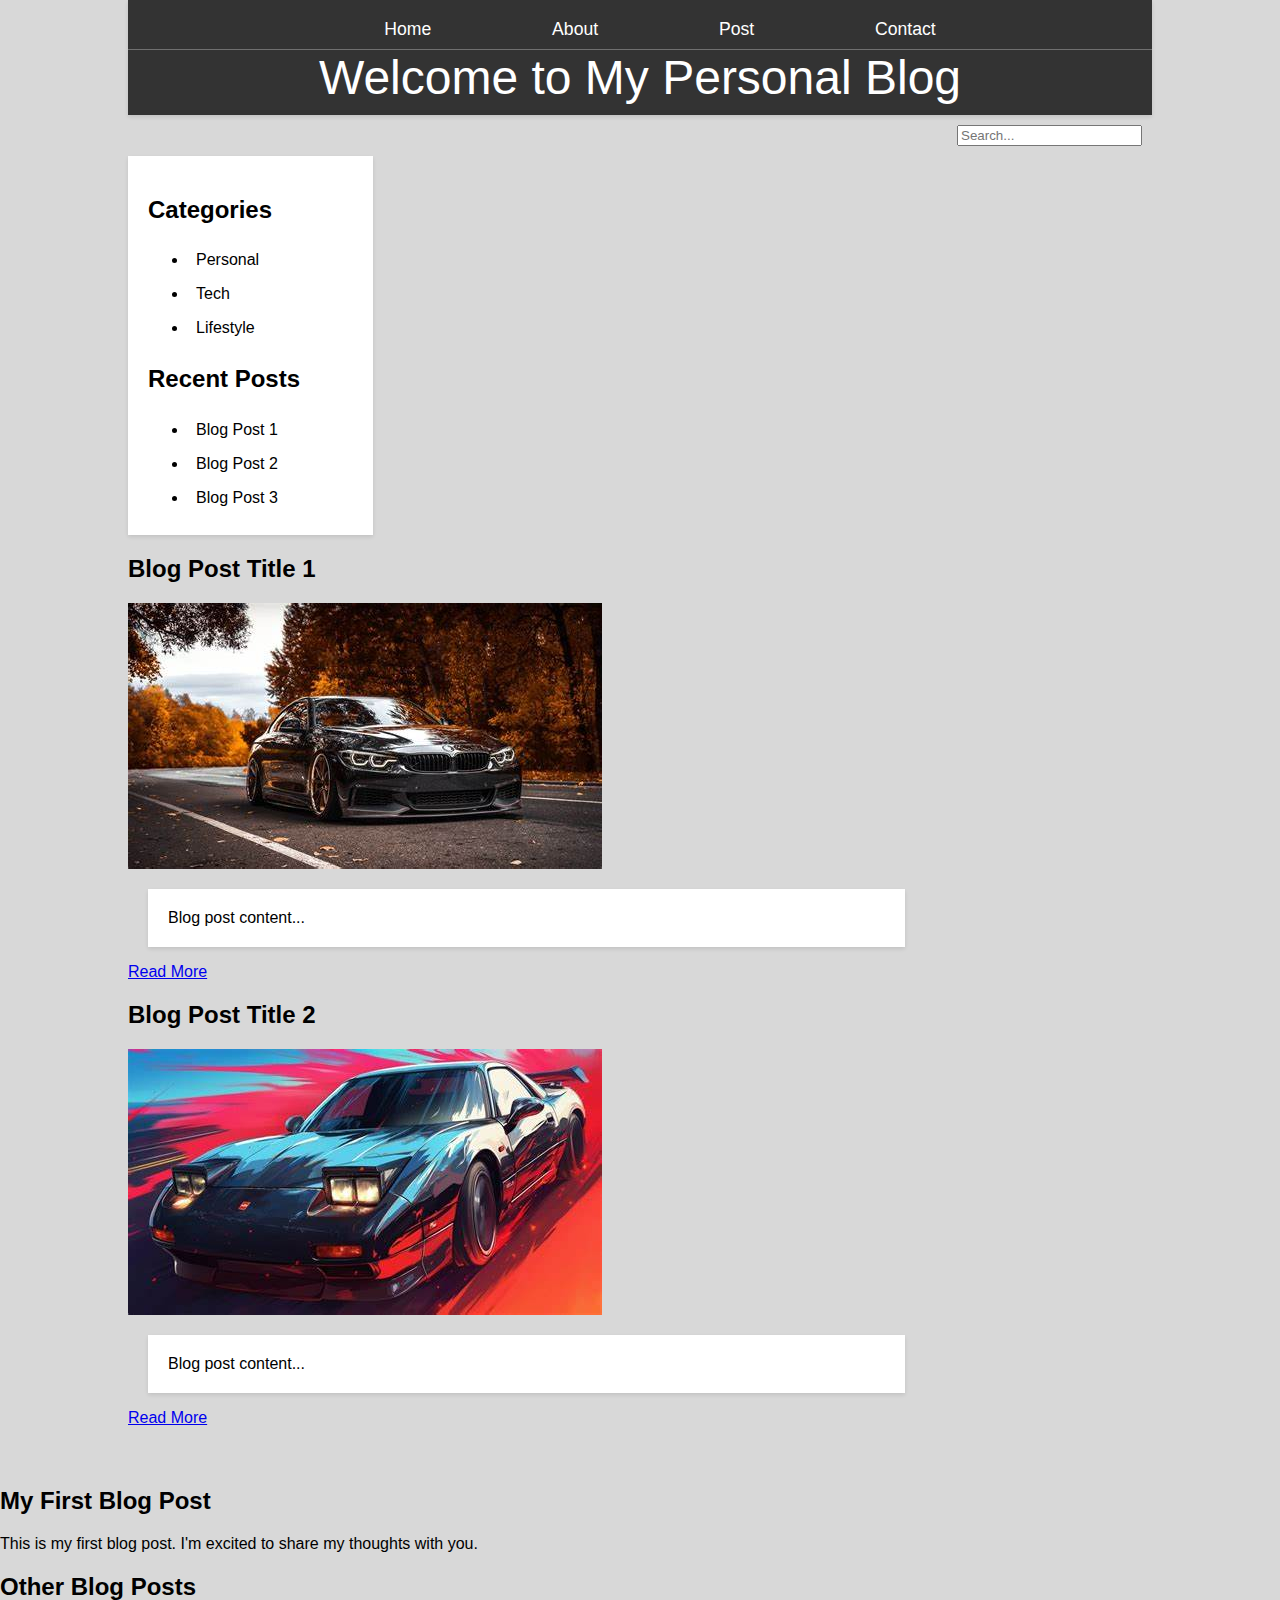
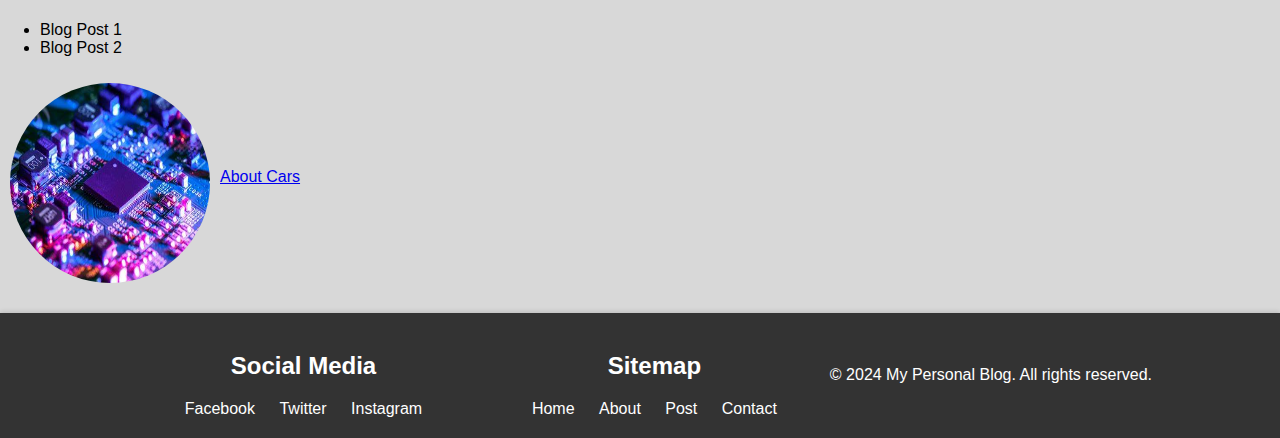
<file: my personal blog/index.html>
<!DOCTYPE html>
<html>
<head>
    <title>My Personal Blog</title>

    <link rel="stylesheet" href="styles/style.css">
</head>



<body>
    <header class="header-content">
        <nav class="nav main-nav" >
            <ul>
    
            <li><a href="index.html">Home</a></li>
            <li><a href="abt.html">About</a></li>
            <li><a href="posts.html">Post</a></li>
            <li><a href="contact.html">Contact</a></li>
    
            </ul>
        </nav>
        
            <h1 class="webname webname-large">Welcome to My Personal Blog</h1>

    </header>

<main class="main-content">
<div class="searchbar">
        <input type="text" placeholder="Search..." >
</div>
    
<aside class="sidebar">
        
<div class="categ">
    <h2>Categories</h2>
    
    <ul>
        <li><a href="#">Personal</a></li>
        <li><a href="#">Tech</a></li>
        <li><a href="#">Lifestyle</a></li>
    </ul>
</div>

<div class="recent">
    <h2>Recent Posts</h2>
    <ul>
        <li><a href="#">Blog Post 1</a></li>
        <li><a href="#">Blog Post 2</a></li>
        <li><a href="#">Blog Post 3</a></li>
    </ul>
</div>

</aside>


    <section class="content-section">
    <article class="blog-post1">
        <h2>Blog Post Title 1</h2>
        <img class="image" src="image/OIF.jpg" alt="Description of image">
            <p class="content">Blog post content...</p>
            <a href="#">Read More</a>
</article>
    <article class="blog-post2">
        <h2>Blog Post Title 2</h2>
        <img src="image/th.jpg" alt="Description of image">
            <p class="content">Blog post content...</p>
            <a href="#">Read More</a>
        </article>
    </section>
</main>


<div class="main">
    <h2>My First Blog Post</h2> 
    <p>This is my first blog post. I'm excited to share my thoughts 
    with you.</p>
    
    <h2 class="others">Other Blog Posts</h2>
    <ul class="blog-post">
    
        <li><a href="post1.html">Blog Post 1</a></li>
        <li><a href="post2.html">Blog Post 2</a></li>
    </ul>
    

    <img class="image1" src="image/OIP (1).jpg" alt="My Image">
    <a class="abtme" href="abt.html">About Cars</a>
    
   
</div>

<footer>
    <div class="footer-content">
    <div class="social-media">
    <h2>Social Media</h2>
    <ul>
    <li><a href="#">Facebook</a></li>
    <li><a href="#">Twitter</a></li>
    <li><a href="#">Instagram</a></li>
    </ul>
    </div>
    <div class="sitemap">
    <h2>Sitemap</h2>
    <ul>
    <li><a href="index.html">Home</a></li>
    <li><a href="abt.html">About</a></li>
    <li><a href="posts.html">Post</a></li>
    <li><a href="contact.html">Contact</a></li>
    </ul>
    </div>
    <p>&copy; 2024 My Personal Blog. All rights reserved.</p>
    </div>
    </footer>
    
    </body>
    </html>
</file>
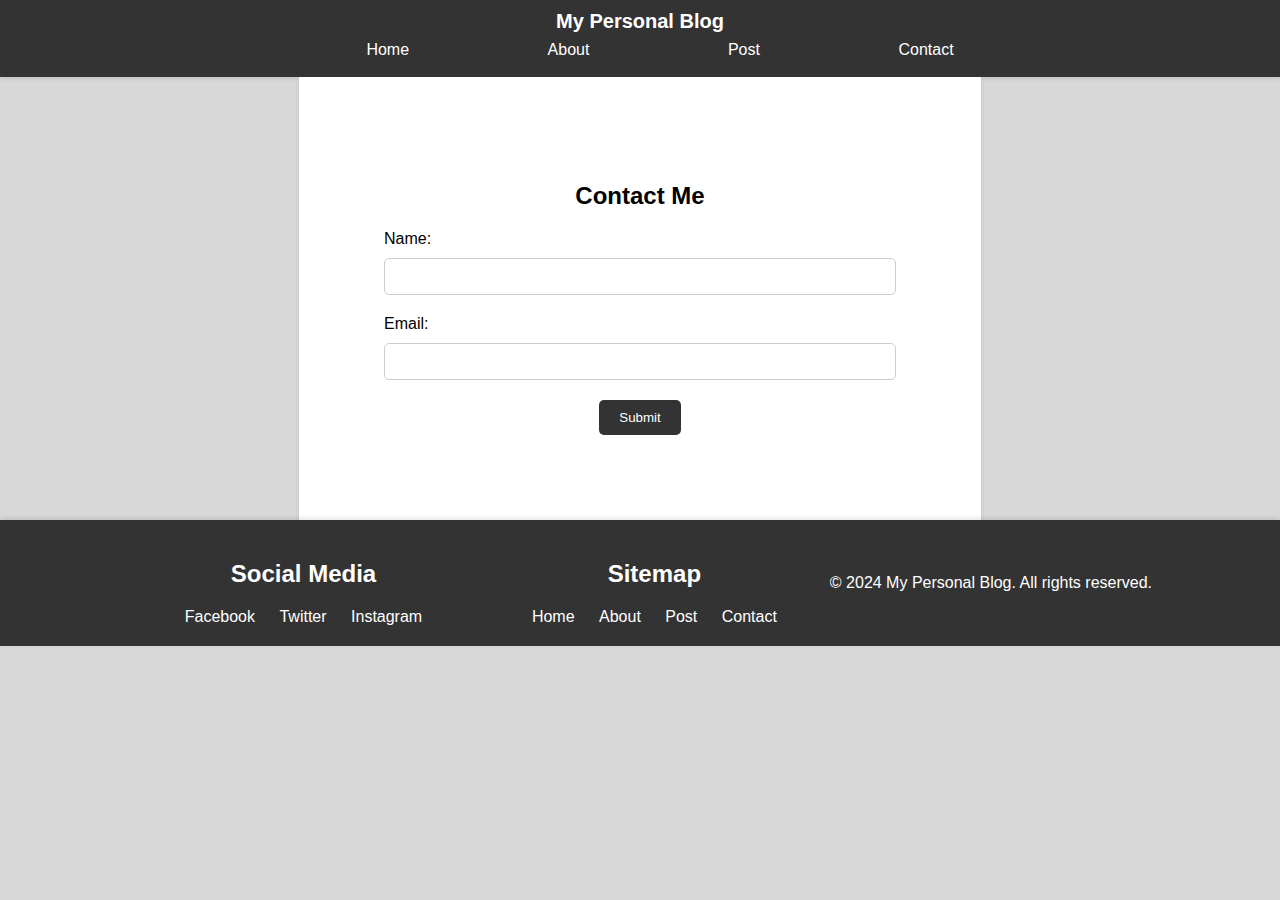
<file: my personal blog/contact.html>
<!DOCTYPE html>
<html>
<head>

<title>Contact Me</title>
<link rel="stylesheet" href="styles/style.css">

</head>

<body>
<header>

<div class="header-content">
<div class="logo">
    <h1>My Personal Blog</h1>
</div>
<nav class="nav navi">
<ul>
    <li><a href="index.html">Home</a></li>
    <li><a href="abt.html">About</a></li>
    <li><a href="posts.html">Post</a></li>
    <li><a href="contact.html">Contact</a></li>
</ul>
</nav>
</div>
</header>
<main>
<div class="main-content">
<section class="contact-section">
<h2>Contact Me</h2>
<form action="submit_form.php" method="post">
<label for="name">Name:</label>
<input type="text" id="name" name="name">
<label for="email">Email:</label>
<input type="email" id="email" name="email">
<input type="submit" value="Submit">
</form>
</section>
</div>
</main>

<footer>
<div class="footer-content">
<div class="social-media">
    <h2>Social Media</h2>
<ul>
    <li><a href="#">Facebook</a></li>
    <li><a href="#">Twitter</a></li>
    <li><a href="#">Instagram</a></li>
</ul>
</div>
<div class="sitemap">
    <h2>Sitemap</h2>
<ul>
    <li><a href="index.html">Home</a></li>
    <li><a href="abt.html">About</a></li>
    <li><a href="posts.html">Post</a></li>
    <li><a href="contact.html">Contact</a></li>
</ul>
</div>
<p>&copy; 2024 My Personal Blog. All rights reserved.</p>
</div>
</footer>

</body>
</html>
</file>
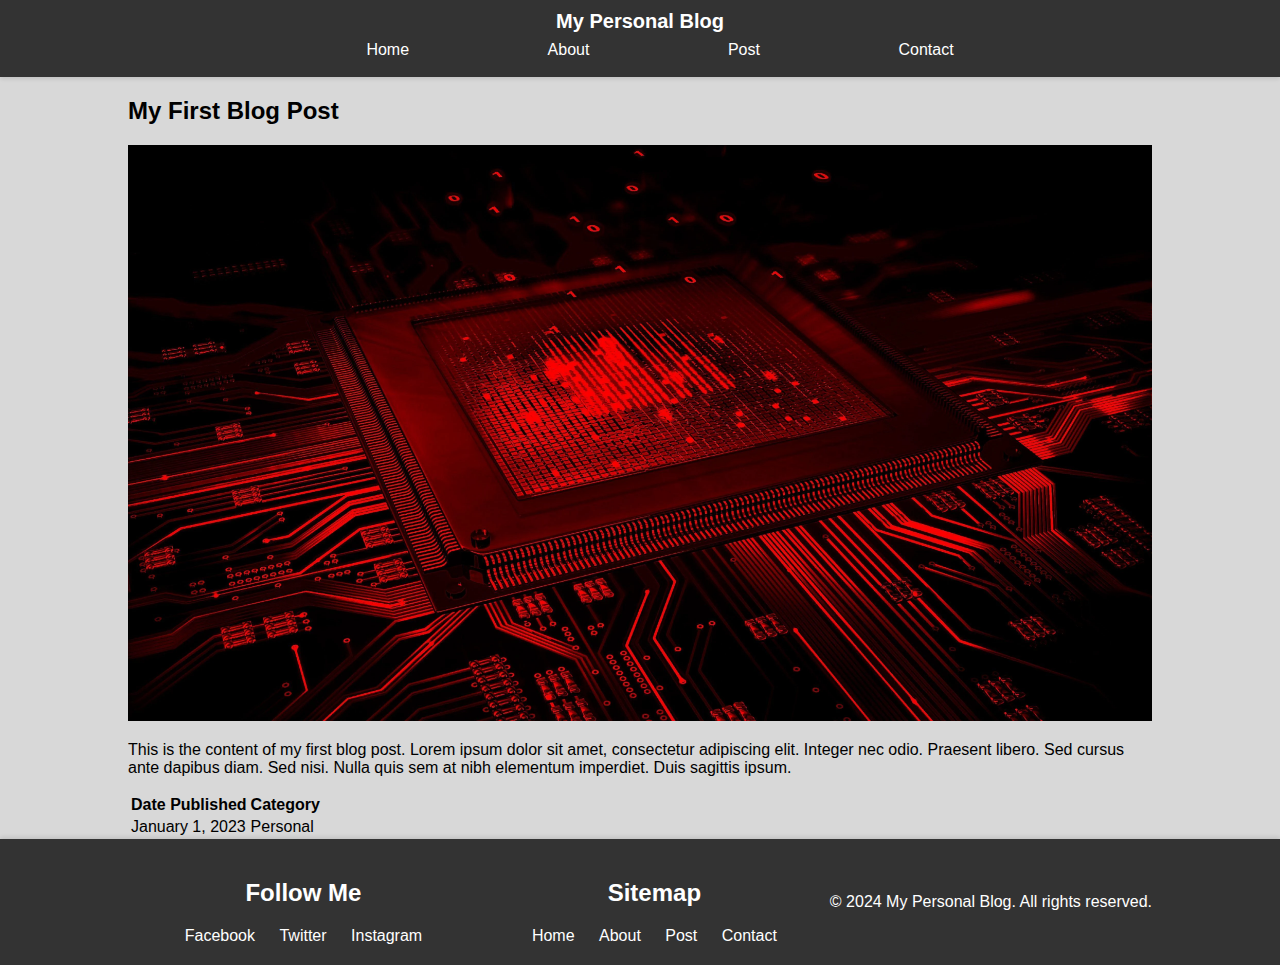
<file: my personal blog/posts.html>
<!DOCTYPE html>
<html>
<head>
<title>My First Blog Post</title>
<link rel="stylesheet" href="styles/style.css">

</head>
<body>
<header>
<div class="header-content">
<div class="logo">
<h1>My Personal Blog</h1>
</div>

    <nav class="nav navi" >
<ul>
<li><a href="index.html">Home</a></li>
<li><a href="abt.html">About</a></li>
<li><a href="post.html">Post</a></li>
<li><a href="contact.html">Contact</a></li>
</ul>
</nav>
</div>
</header>
<main>
<div class="main-content">
<article class="blog-post">
<h2>My First Blog Post</h2>
<img src="image/1825839.webp" alt="Description of image">
<p>This is the content of my first blog post. Lorem ipsum 
dolor sit amet, consectetur adipiscing elit. Integer nec odio. Praesent 
libero. Sed cursus ante dapibus diam. Sed nisi. Nulla quis sem at nibh 
elementum imperdiet. Duis sagittis ipsum.</p>
<table>
<tr>
<th>Date Published</th>
<th>Category</th>
</tr>
<tr>
<td>January 1, 2023</td>
<td>Personal</td>
</tr>
</table>
</article>
</div>
</main>
<footer>
<div class="footer-content">
<div class="social-media">
<h2>Follow Me</h2>
<ul>
<li><a href="#">Facebook</a></li>
<li><a href="#">Twitter</a></li>
<li><a href="#">Instagram</a></li>
</ul>
</div>
<div class="sitemap">
<h2>Sitemap</h2>
<ul>
<li><a href="index.html">Home</a></li>
<li><a href="abt.html">About</a></li>
<li><a href="posts.html">Post</a></li>
<li><a href="contact.html">Contact</a></li>
</ul>
</div>
<p>&copy; 2024 My Personal Blog. All rights reserved.</p>
</div>
</footer>
</body>
</html>
</file>
<file: my personal blog/styles/style.css>
*{
    font-family:Arial, Helvetica, sans-serif;
    
}



.searchbar{
    text-align:right;
    padding:10px 10px;
    
}

.categ ul{
    margin: 0;
}

.categ a{
    display:inline-block;
    padding: .5em;
    color:black;
    text-decoration:none;
}
.categ a:hover{
    color:#ffd700;
    
}

.categ a:active{
    background-color:#555;
}

.recent ul{
    margin: 0;
}


.recent a{
    display:inline-block;
    padding: .5em;
    color:black;
    text-decoration:none;
}
.recent a:hover{
    color:#ffd700;
}
.recent a:active{
    background-color:#555;
}


.image1{
    display: block;  
}

.html, body{
    margin: 0;
    padding: 0;
}

.nav ul{
    margin: 0; 
}

.nav li {
    display:inline;

}

.nav a{
    display:inline-block;
    padding: .5em;
    color:white;
    text-decoration: none;
}

.nav a:hover{
    background-color:rgba(255, 255, 255, .3);
    
}

.nav a:active{
    color:#ffd700
}

.main-nav{
    text-align:center;
    font-size:1.1em;
    font-weight:lighter;
    border-bottom: 1px solid rgba(255, 255, 255, .3)
}

.main-nav li{
    padding: 0 5%;
}



.webname{
    text-align:center;
    margin: 0;
    font-size: 3em;
    font-family:'Lucida Sans', 'Lucida Sans Regular', 'Lucida Grande', 'Lucida Sans Unicode', Geneva, Verdana, sans-serif;
    font-weight:normal;
    color:white;
    

}

html, body {
    height: 100%;
    margin: 0;
    padding: 0;
    background-color: #d8d8d8;
    }
    body {
    display: flex;
    flex-direction: column;
    
    }
    /* Header styles */
    .header-content, .main-content, .footer-content {
    width: 80%;
    margin: auto;
    }
    header {
    background: #333;
    color: #fff;
    padding: 10px 0;
    box-shadow: 0 2px 4px rgba(0, 0, 0, 0.1);
    }
    header .logo {
    display: inline-block;
    }
    header .logo h1 {
    font-size: 20px;
    margin: 0;
    padding: 0;
    }

    

    /* main styles */
    .main {
    margin: 20px 0;
    justify-content: space-between;
    }

    .image1{
        float:left;
        height:200px;
        width:200px; 
        margin:10px;
        border-radius:50%;
    }
    .abtme{
        display:inline-block;
        margin-top:95px;
    }
    
    .others{
        text-align:left;   
    }

    .blog-post{
        text-align:left;
    }
    .blog-post a{
        display:inline-block;
        
        color:black;
        text-decoration:none;
    } 

    .blog-post a:hover{
        background-color:#555;
    }

    .blog-post a:active{
        color:yellow;
    }

    .sidebar {
    width: 20%;
    padding: 20px;
    background: #fff;
    box-shadow: 0 2px 4px rgba(0, 0, 0, 0.1);
    }
    .content {
    width: 70%;
    padding: 20px;
    background: #fff;
    box-shadow: 0 2px 4px rgba(0, 0, 0, 0.1);
    display: flex;
    flex-direction: column;
    margin-left: 20px; 
    }
    .blog-post1 {
    margin-bottom: 20px;
    }
    .blog-post img {
    max-width: 100%;
    height: auto;
    }

    .blog-post2 {
        margin-bottom: 20px;
        }
    /* footer styles */
    footer {
    background: #333;
    color: #fff;
    text-align: center;
    padding: 20px 0;
    box-shadow: 0 -2px 4px rgba(0, 0, 0, 0.1);
    width: 100%;
    position:relative;
    }
    .footer-content {
    display: flex;
    justify-content: space-between;
    align-items: center;
    }
    .footer-content div {
    flex: 1;
    margin: 0 20px;
    }
    .footer-content ul {
    list-style: none;
    padding: 0;
    margin: 0;
    }
    .footer-content ul li {
    display: inline;
    margin: 0 10px;
    }
    .footer-content ul li a {
    color: #fff;
    text-decoration: none;
    transition: color 0.3s;
    }
    .footer-content ul li a:hover {
    color: #ffd700;
    }
    .footer-content ul li a:active{
        background-color:#555;
    }

    /* Contact form styles */
    .header-content{
        text-align:center;
    }
    .navi li{
        padding: 0 6%;
    }

    .contact-section {
    width: 50%; 
    max-width: 600px; 
    margin: auto; 
    background: #fff;
    padding: 85px;
    box-shadow: 0 2px 4px rgba(0, 0, 0, 0.1);
    }
    .contact-section h2 {
    text-align: center;
    }
    .contact-section form {
    display: flex;
    flex-direction: column;
    }
    .contact-section form label {
    margin-bottom: 10px;
    }
    .contact-section form input[type="text"],
    .contact-section form input[type="email"] {
    width: 100%;
    padding: 10px;
    margin-bottom: 20px;
    border: 1px solid #ccc;
    border-radius: 5px;
    box-sizing: border-box; 
    }
    .contact-section form input[type="submit"] {
    background: #333;
    color: #fff;
    padding: 10px 20px;
    border: none;
    border-radius: 5px;
    cursor: pointer;
    transition: background 0.3s;
    align-self: center; 
    }
    .contact-section form input[type="submit"]:hover {
    background: #555;
    }
</file>
